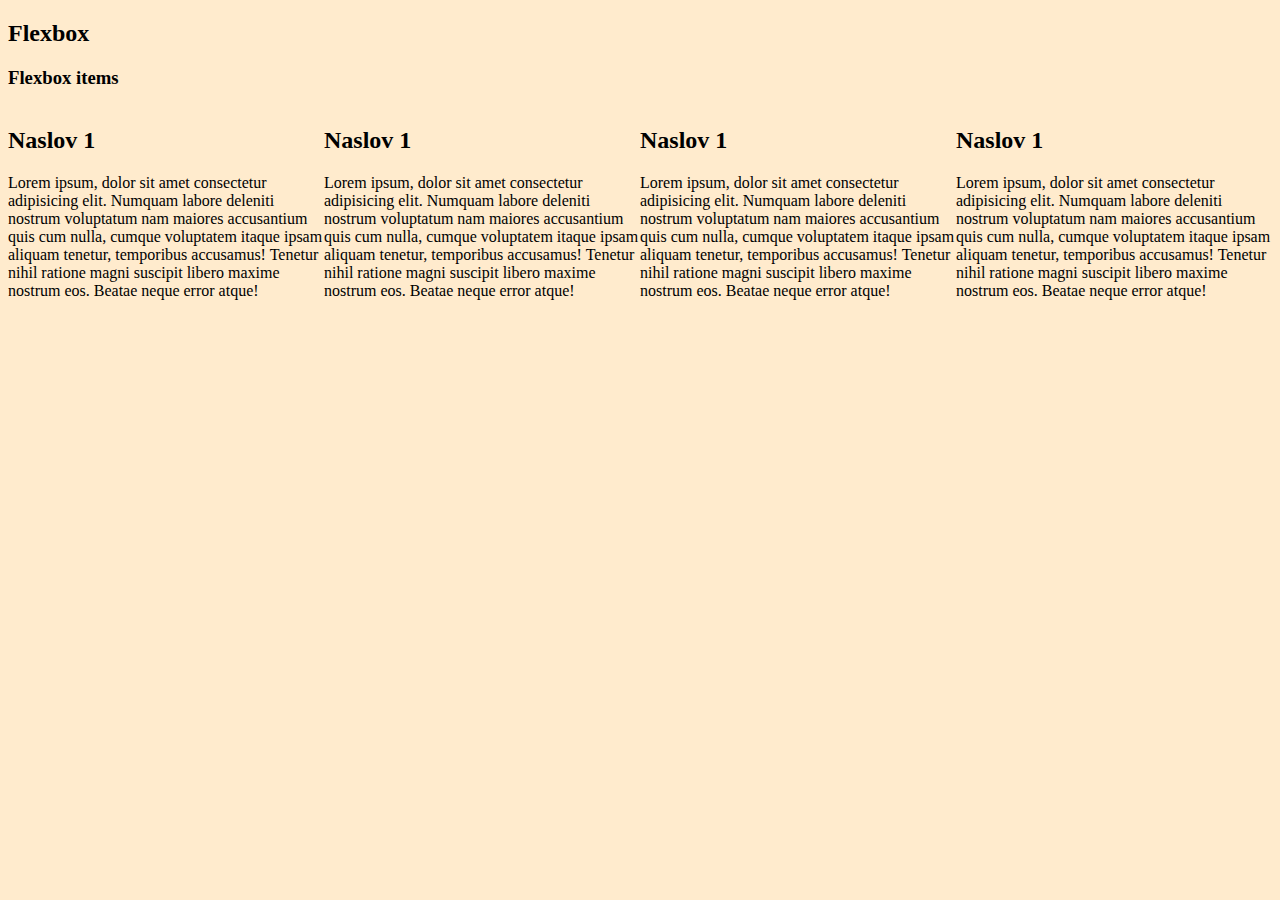
<file: 1_flex-container/index.html>
<!DOCTYPE html>
<html lang="en">
  <head>
    <meta charset="UTF-8" />
    <meta http-equiv="X-UA-Compatible" content="IE=edge" />
    <meta name="viewport" content="width=device-width, initial-scale=1.0" />
    <link rel="stylesheet" href="./css/main.css" />
    <title>Flex-container</title>
  </head>
  <body>
    <main>
      <h2>Flexbox</h2>
      <section>
        <h3>Flexbox items</h3>
        <div class="flex-container">
          <article>
            <h2>Naslov 1</h2>
            <p>
              Lorem ipsum, dolor sit amet consectetur adipisicing elit. Numquam
              labore deleniti nostrum voluptatum nam maiores accusantium quis
              cum nulla, cumque voluptatem itaque ipsam aliquam tenetur,
              temporibus accusamus! Tenetur nihil ratione magni suscipit libero
              maxime nostrum eos. Beatae neque error atque!
            </p>
          </article>
          <article>
            <h2>Naslov 1</h2>
            <p>
              Lorem ipsum, dolor sit amet consectetur adipisicing elit. Numquam
              labore deleniti nostrum voluptatum nam maiores accusantium quis
              cum nulla, cumque voluptatem itaque ipsam aliquam tenetur,
              temporibus accusamus! Tenetur nihil ratione magni suscipit libero
              maxime nostrum eos. Beatae neque error atque!
            </p>
          </article>
          <article>
            <h2>Naslov 1</h2>
            <p>
              Lorem ipsum, dolor sit amet consectetur adipisicing elit. Numquam
              labore deleniti nostrum voluptatum nam maiores accusantium quis
              cum nulla, cumque voluptatem itaque ipsam aliquam tenetur,
              temporibus accusamus! Tenetur nihil ratione magni suscipit libero
              maxime nostrum eos. Beatae neque error atque!
            </p>
          </article>
          <article>
            <h2>Naslov 1</h2>
            <p>
              Lorem ipsum, dolor sit amet consectetur adipisicing elit. Numquam
              labore deleniti nostrum voluptatum nam maiores accusantium quis
              cum nulla, cumque voluptatem itaque ipsam aliquam tenetur,
              temporibus accusamus! Tenetur nihil ratione magni suscipit libero
              maxime nostrum eos. Beatae neque error atque!
            </p>
          </article>
        </div>
      </section>
    </main>
  </body>
</html>
</file>
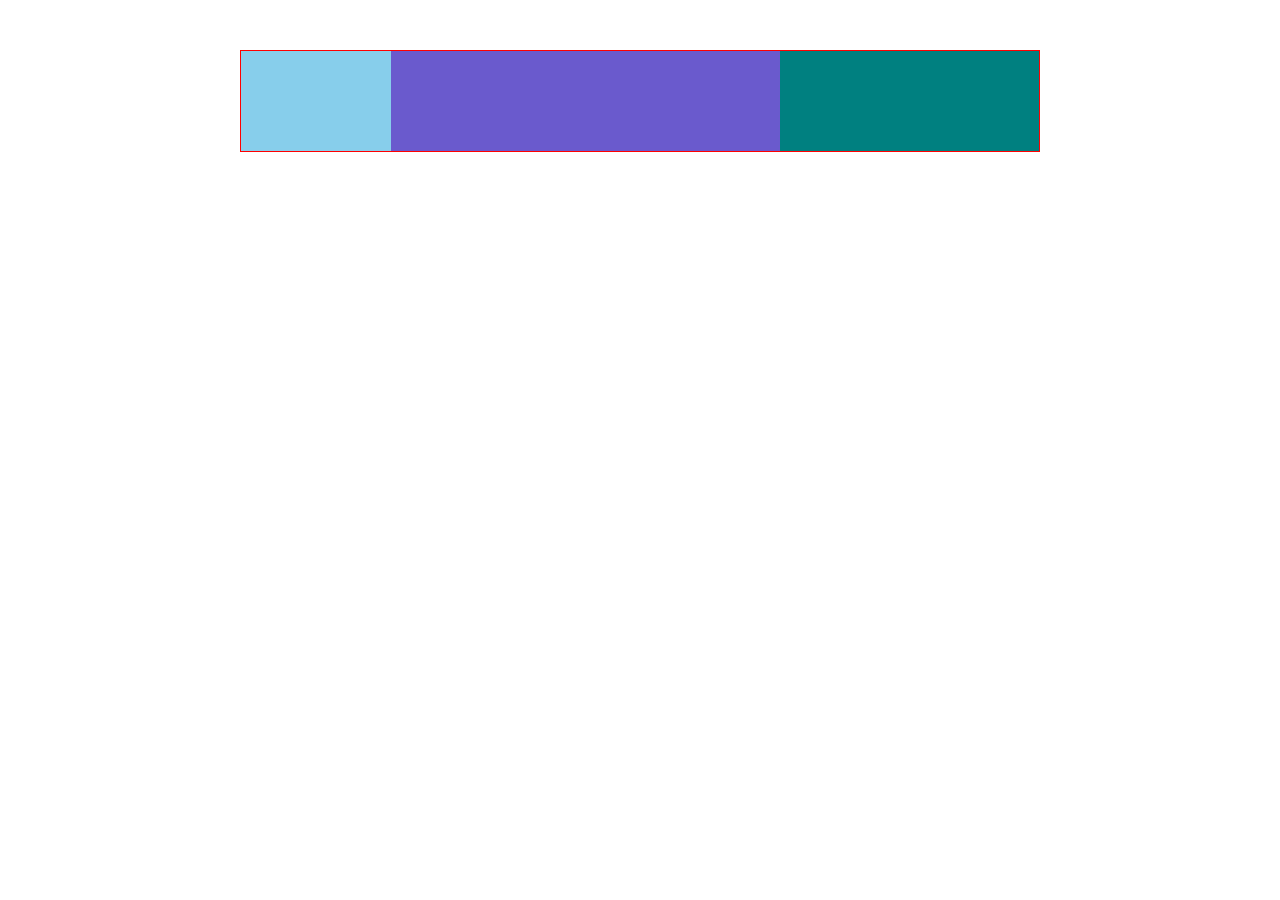
<file: 2_flex-grow/index.html>
<!DOCTYPE html>
<html lang="en">
  <head>
    <meta charset="UTF-8" />
    <meta http-equiv="X-UA-Compatible" content="IE=edge" />
    <meta name="viewport" content="width=device-width, initial-scale=1.0" />
    <link rel="stylesheet" href="./css/main.css" />
    <title>Flex-grow</title>
  </head>
  <body>
    <div class="flex-container">
      <div class="box box-1"></div>
      <div class="box box-2"></div>
      <div class="box box-3"></div>
    </div>
  </body>
</html>
</file>
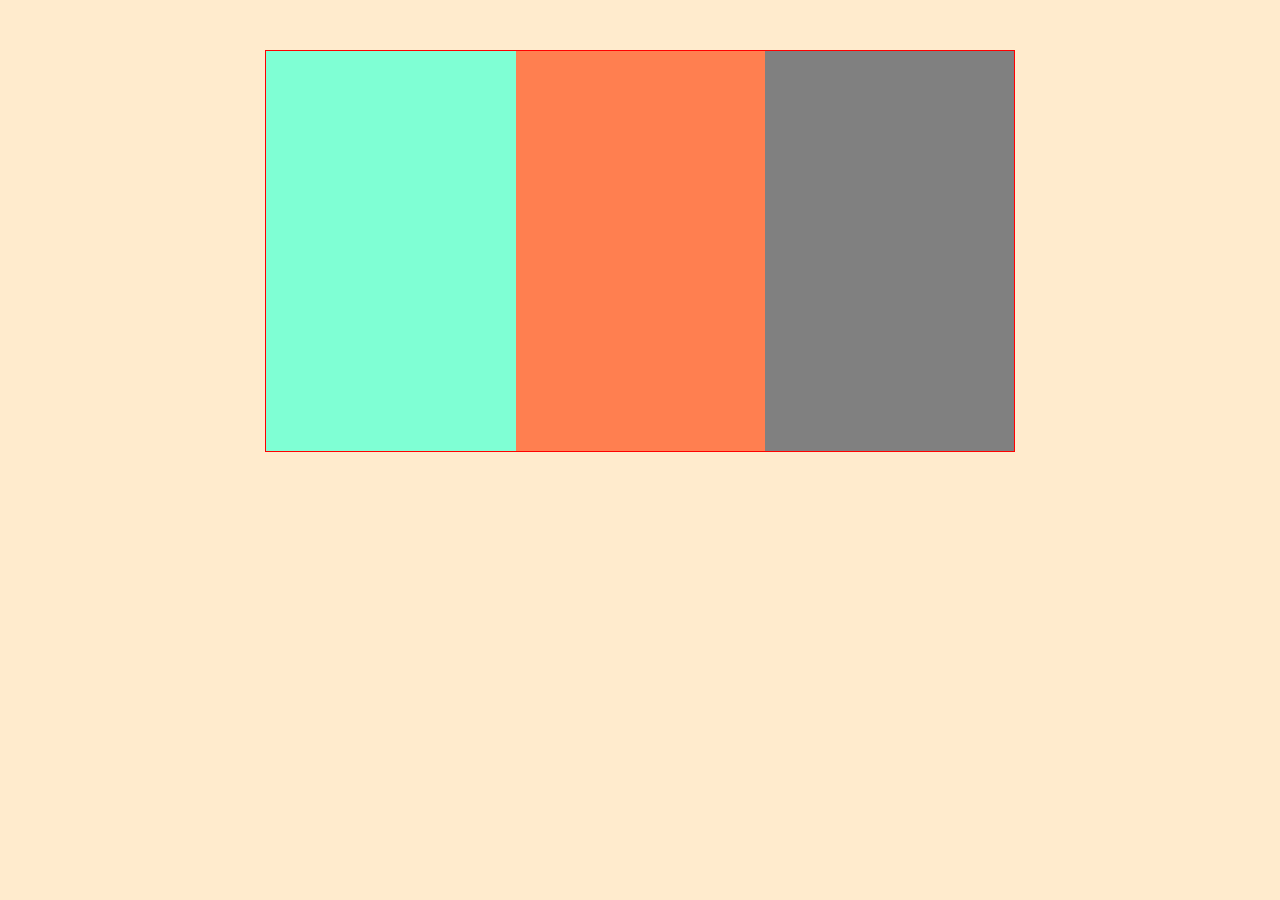
<file: 3_flex-shrink/index.html>
<!DOCTYPE html>
<html lang="en">
  <head>
    <meta charset="UTF-8" />
    <meta http-equiv="X-UA-Compatible" content="IE=edge" />
    <meta name="viewport" content="width=device-width, initial-scale=1.0" />
    <link rel="stylesheet" href="./css/main.css" />
    <title>Flex-shrink</title>
  </head>
  <body>
    <div class="flex-container">
      <div class="box box-1"></div>
      <div class="box box-2"></div>
      <div class="box box-3"></div>
    </div>
  </body>
</html>
</file>
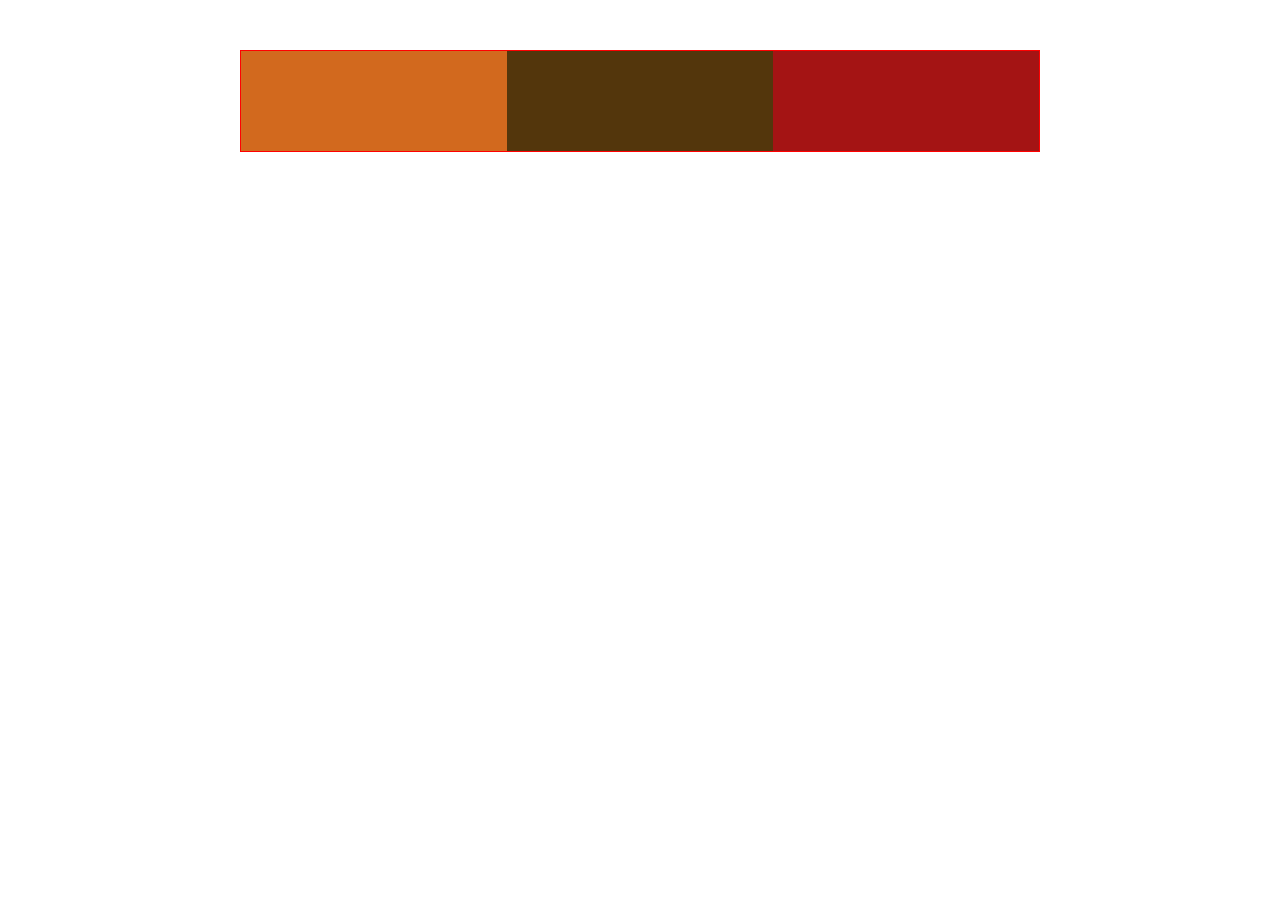
<file: 4_flex-wrap/index.html>
<!DOCTYPE html>
<html lang="en">
  <head>
    <meta charset="UTF-8" />
    <meta http-equiv="X-UA-Compatible" content="IE=edge" />
    <meta name="viewport" content="width=device-width, initial-scale=1.0" />
    <link rel="stylesheet" href="./css/main.css" />
    <title>Flex-wrap</title>
  </head>
  <body>
    <div class="flex-container">
      <div class="box box-1"></div>
      <div class="box box-2"></div>
      <div class="box box-3"></div>
    </div>
  </body>
</html>
</file>
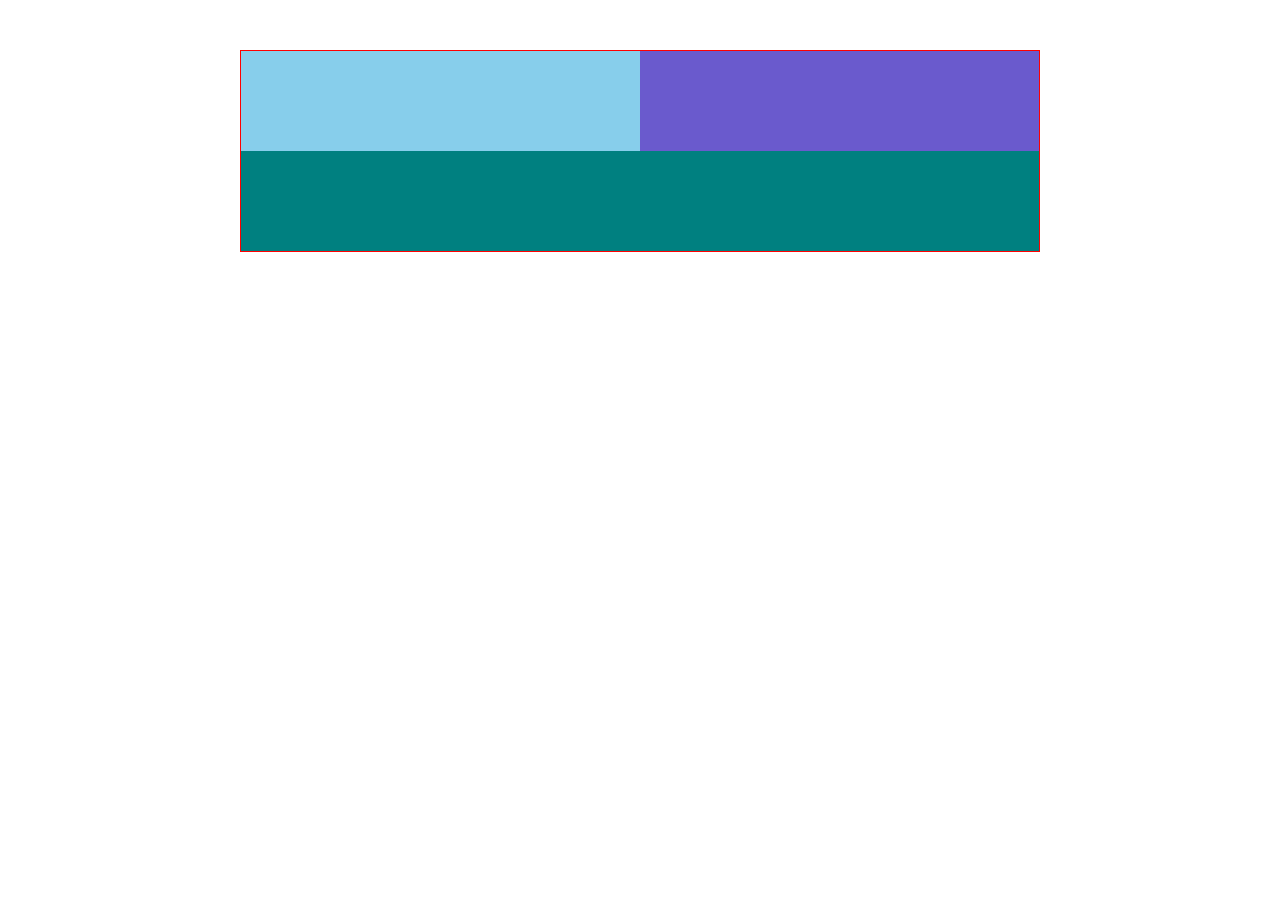
<file: 5_flex-basis/index.html>
<!DOCTYPE html>
<html lang="en">
  <head>
    <meta charset="UTF-8" />
    <meta http-equiv="X-UA-Compatible" content="IE=edge" />
    <meta name="viewport" content="width=device-width, initial-scale=1.0" />
    <link rel="stylesheet" href="./css/main.css" />
    <title>Flex-basis</title>
  </head>
  <body>
    <div class="flex-container">
      <div class="box box-1"></div>
      <div class="box box-2"></div>
      <div class="box box-3"></div>
    </div>
  </body>
</html>
</file>
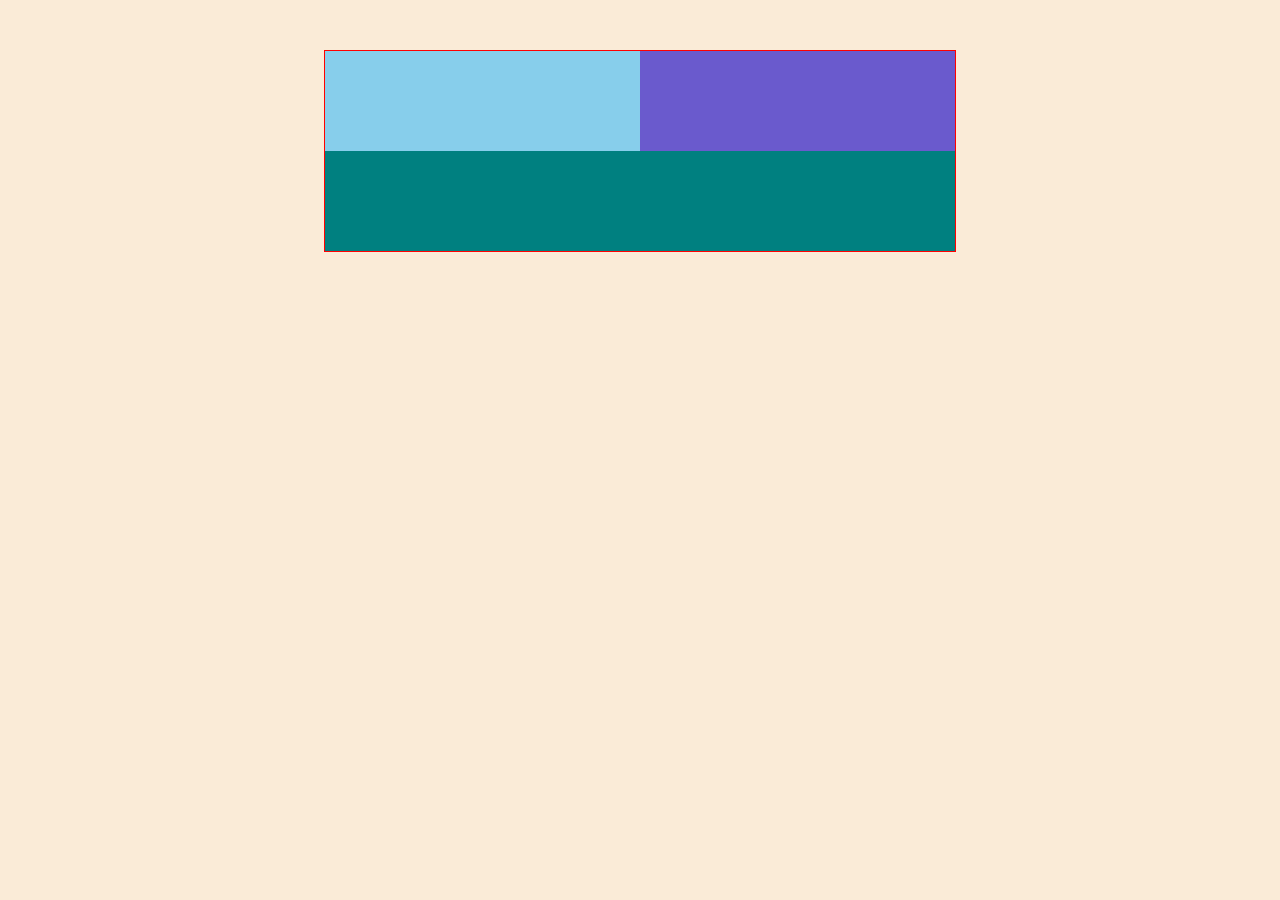
<file: 6_flex-shorthand/index.html>
<!DOCTYPE html>
<html lang="en">
  <head>
    <meta charset="UTF-8" />
    <meta http-equiv="X-UA-Compatible" content="IE=edge" />
    <meta name="viewport" content="width=device-width, initial-scale=1.0" />
    <link rel="stylesheet" href="./css/main.css" />
    <title>Flex-shorthand</title>
  </head>
  <body>
    <div class="flex-container">
      <div class="box box-1"></div>
      <div class="box box-2"></div>
      <div class="box box-3"></div>
    </div>
  </body>
</html>
</file>
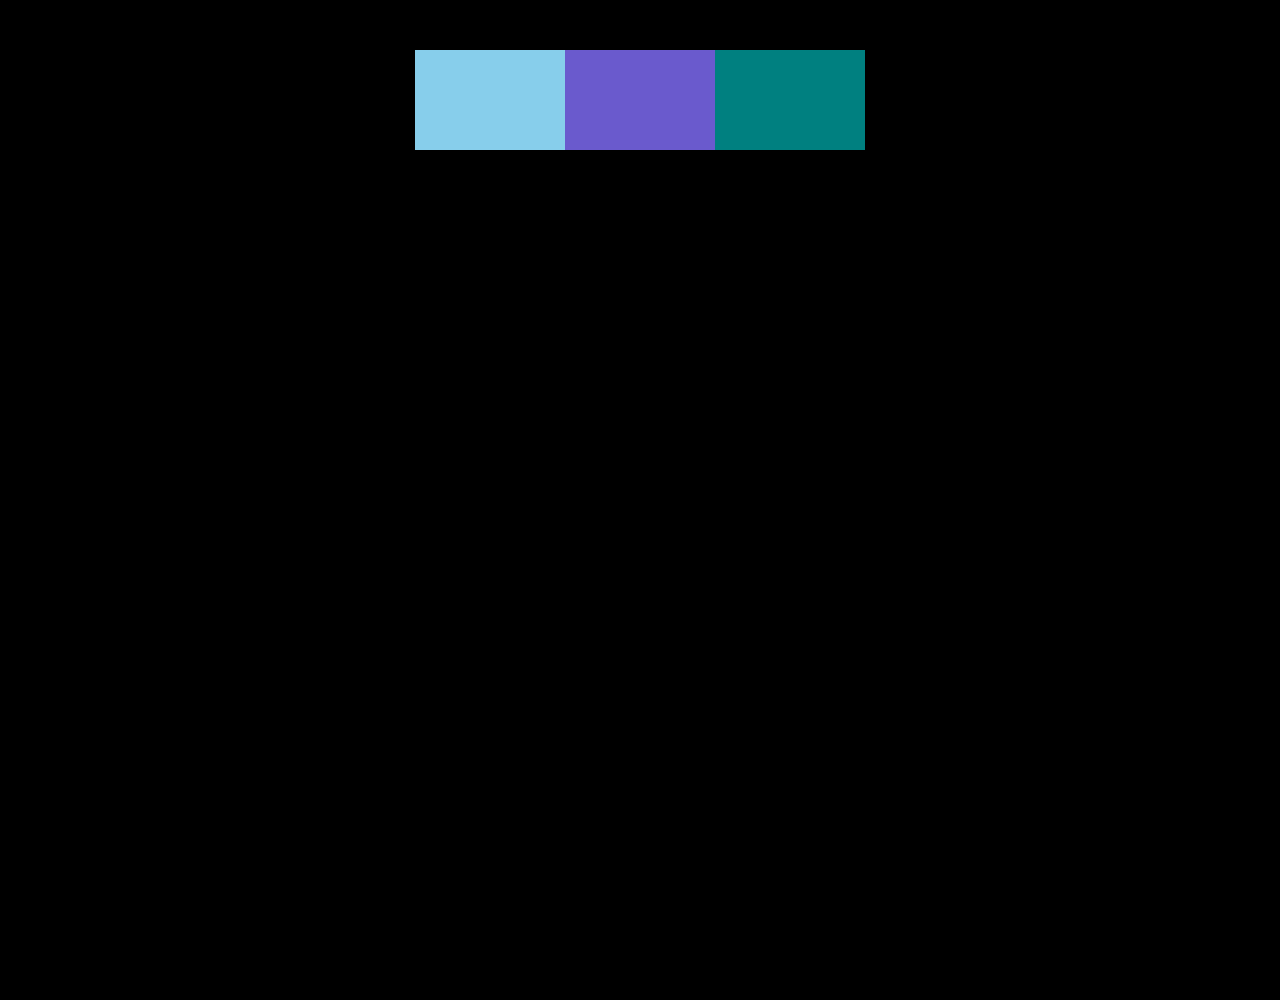
<file: 7_flex-direction/index.html>
<!DOCTYPE html>
<html lang="en">
  <head>
    <meta charset="UTF-8" />
    <meta http-equiv="X-UA-Compatible" content="IE=edge" />
    <meta name="viewport" content="width=device-width, initial-scale=1.0" />
    <link rel="stylesheet" href="./css/main.css" class="src" />
    <title>Heart pulsing</title>
  </head>
  <body>
    <div class="flex-container">
      <div class="box box-1"></div>
      <div class="box box-2"></div>
      <div class="box box-3"></div>
    </div>
  </body>
</html>
</file>
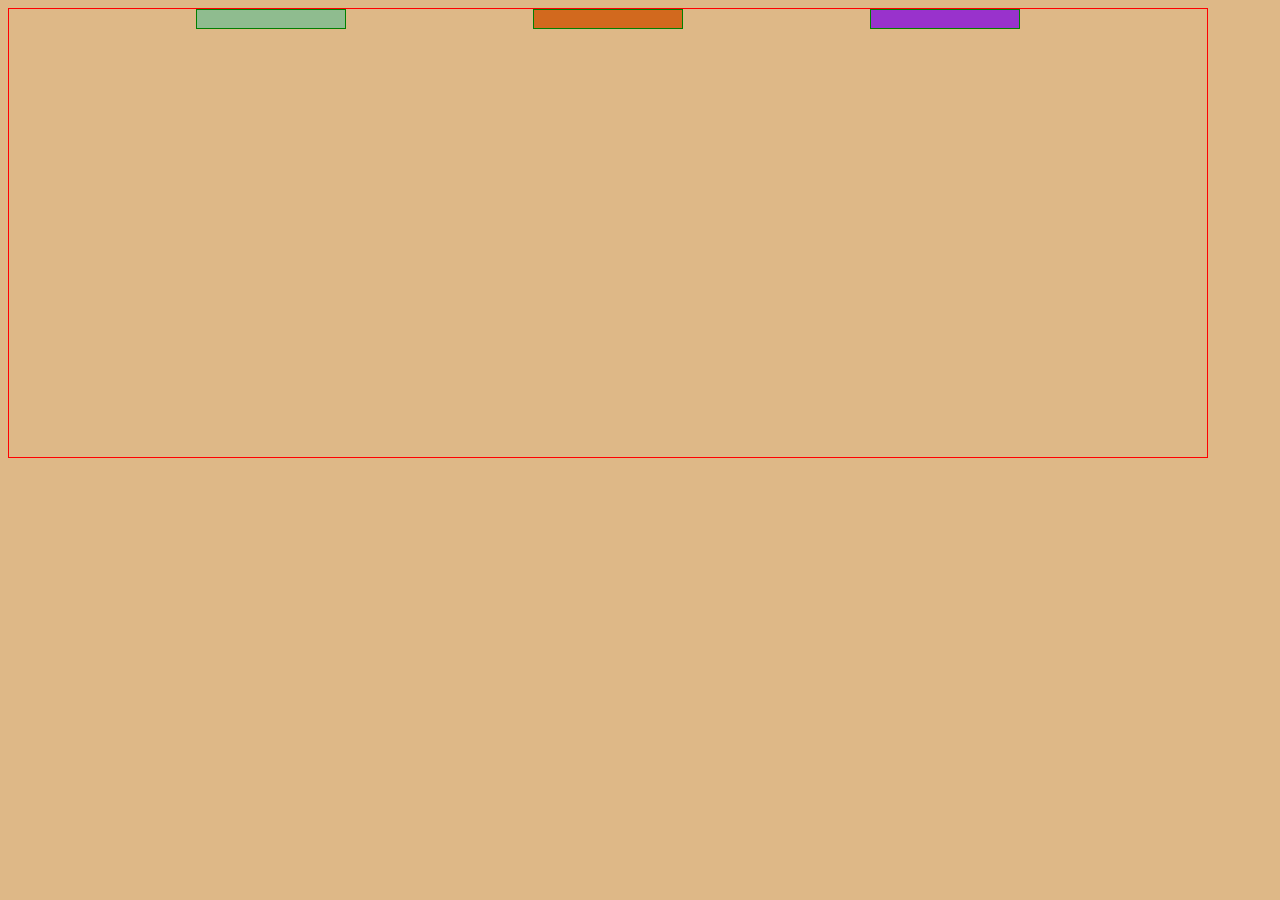
<file: 8_flex-justify-content/index.html>
<!DOCTYPE html>
<html lang="en">
  <head>
    <meta charset="UTF-8" />
    <meta http-equiv="X-UA-Compatible" content="IE=edge" />
    <meta name="viewport" content="width=device-width, initial-scale=1.0" />
    <link rel="stylesheet" href="main.css" />
    <title>Flex justify content</title>
  </head>
  <body>
    <div class="flex-container">
      <div class="box box-1"></div>
      <div class="box box-2"></div>
      <div class="box box-3"></div>
    </div>
  </body>
</html>
</file>
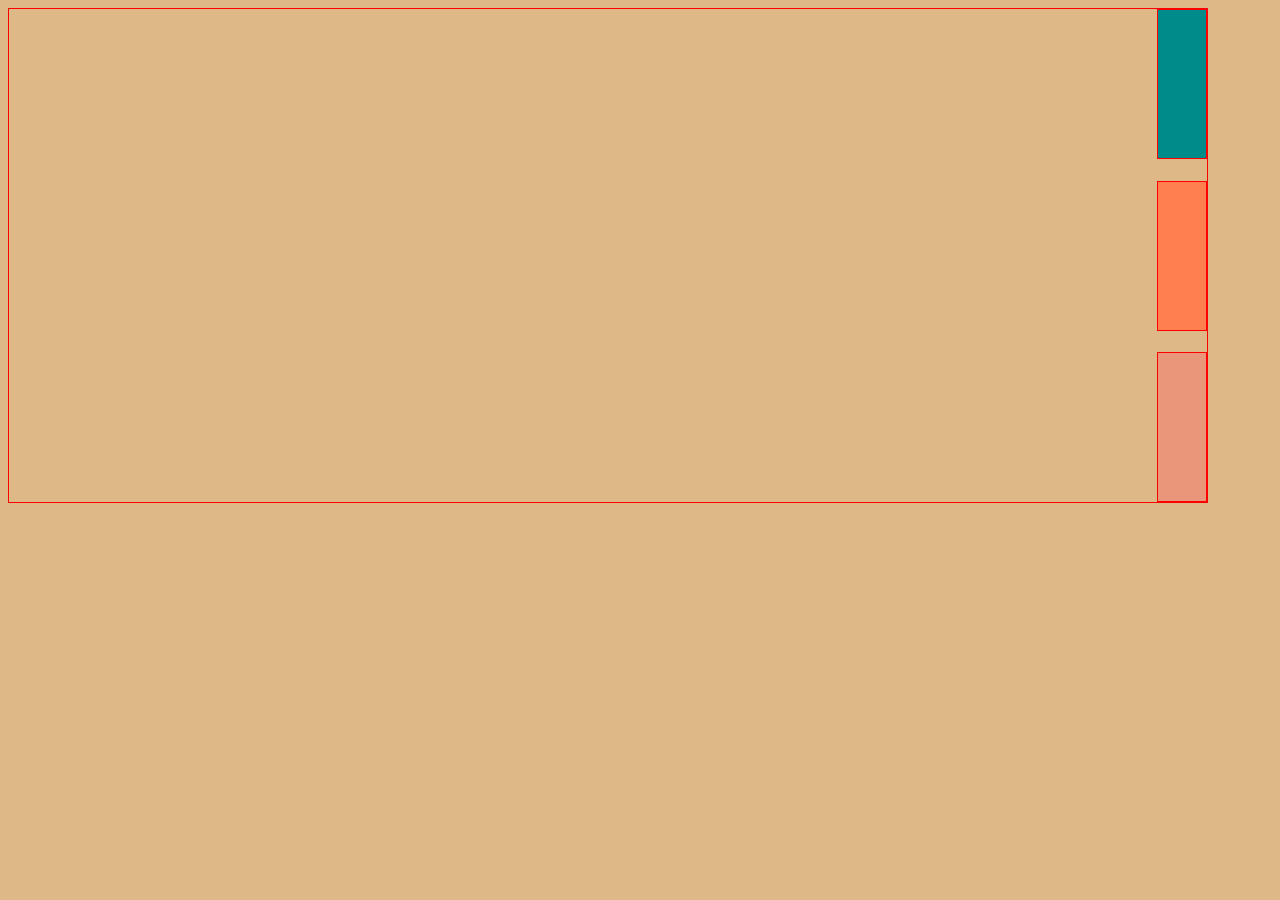
<file: 9_align-items/index.html>
<!DOCTYPE html>
<html lang="en">
  <head>
    <meta charset="UTF-8" />
    <meta http-equiv="X-UA-Compatible" content="IE=edge" />
    <meta name="viewport" content="width=device-width, initial-scale=1.0" />

    <link rel="stylesheet" href="main.css" />
    <title>Align-items</title>
  </head>
  <body>
    <div class="flex-container">
      <div class="box box-1"></div>
      <div class="box box-2"></div>
      <div class="box box-3"></div>
    </div>
  </body>
</html>
</file>
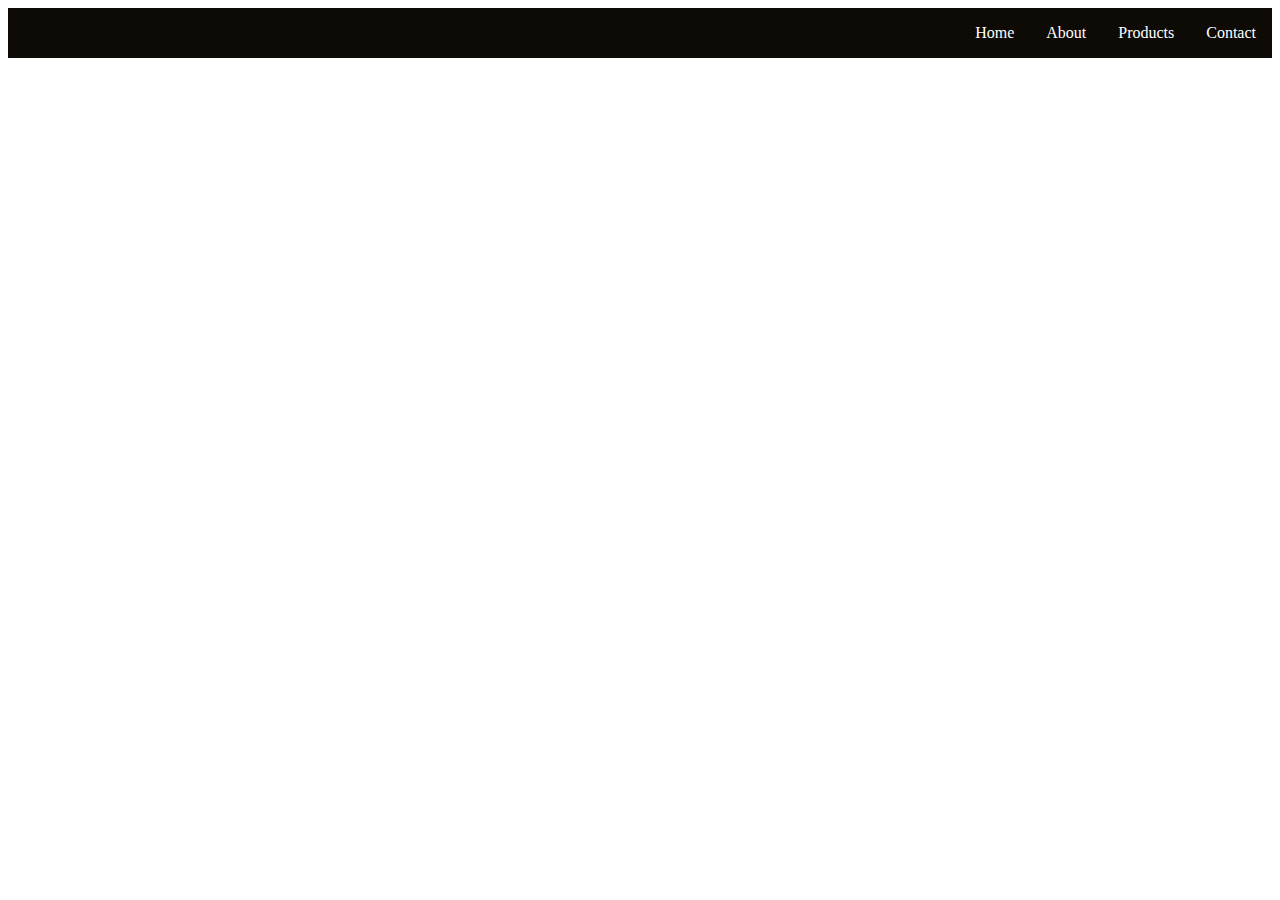
<file: flex-navigation/index.html>
<!DOCTYPE html>
<html lang="en">
  <head>
    <meta charset="UTF-8" />
    <meta http-equiv="X-UA-Compatible" content="IE=edge" />
    <meta name="viewport" content="width=device-width, initial-scale=1.0" />
    <link rel="stylesheet" href="main.css" />
    <title>Flex navigation</title>
  </head>
  <body>
    <div class="flex-container">
      <ul class="navigation">
        <li><a href="#">Home</a></li>
        <li><a href="#">About</a></li>
        <li><a href="#">Products</a></li>
        <li><a href="#">Contact</a></li>
      </ul>
    </div>
  </body>
</html>
</file>
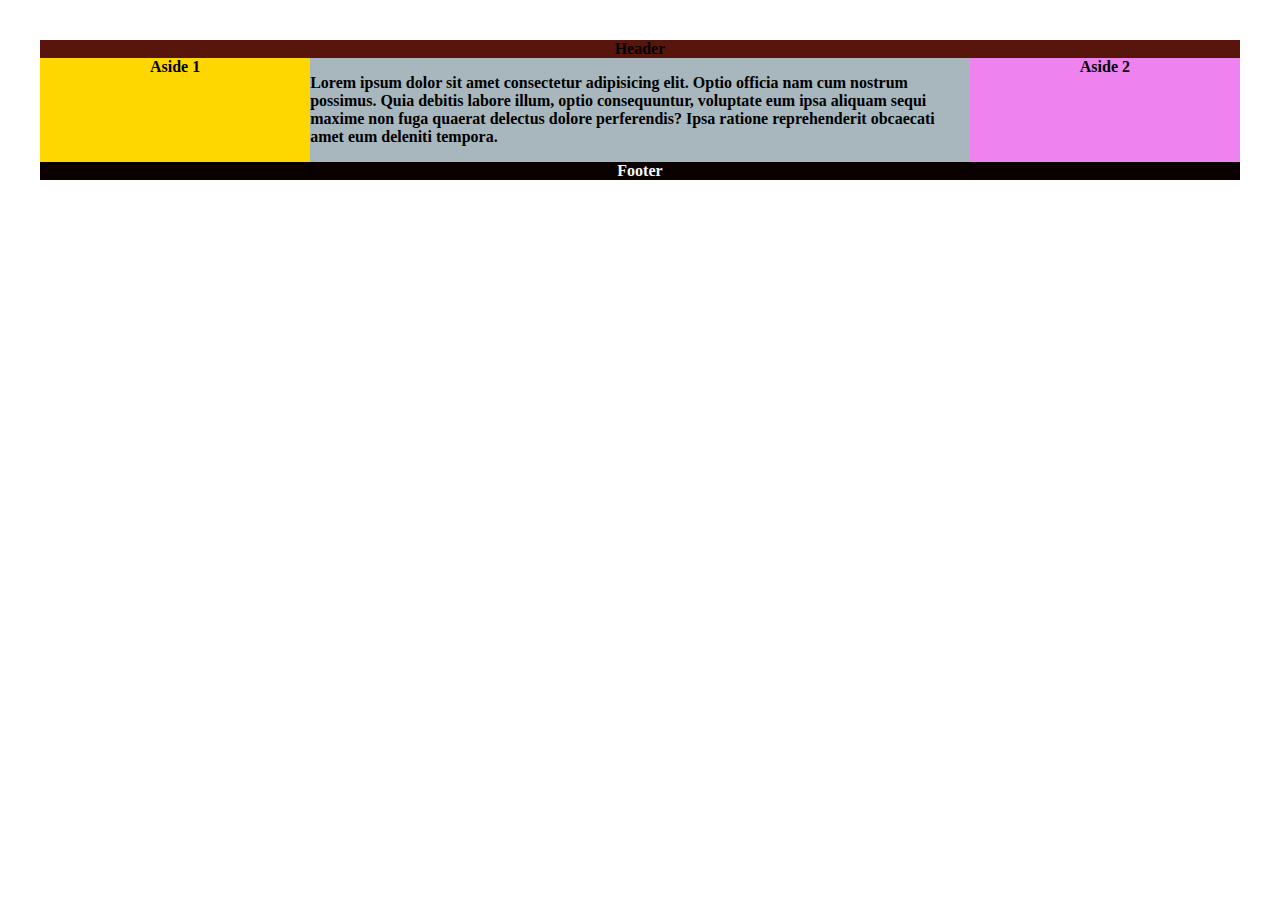
<file: flex-page-element-order/index.html>
<!DOCTYPE html>
<html lang="en">
  <head>
    <meta charset="UTF-8" />
    <meta http-equiv="X-UA-Compatible" content="IE=edge" />
    <meta name="viewport" content="width=device-width, initial-scale=1.0" />
    <link rel="stylesheet" href="main.css" />
    <title>Flex page element order</title>
  </head>
  <body>
    <div class="wrapper">
      <div class="header">Header</div>
      <article class="main">
        <p>
          Lorem ipsum dolor sit amet consectetur adipisicing elit. Optio officia
          nam cum nostrum possimus. Quia debitis labore illum, optio
          consequuntur, voluptate eum ipsa aliquam sequi maxime non fuga quaerat
          delectus dolore perferendis? Ipsa ratione reprehenderit obcaecati amet
          eum deleniti tempora.
        </p>
      </article>
      <aside class="aside aside-1">Aside 1</aside>
      <aside class="aside aside-2">Aside 2</aside>
      <footer class="footer">Footer</footer>
    </div>
  </body>
</html>
</file>
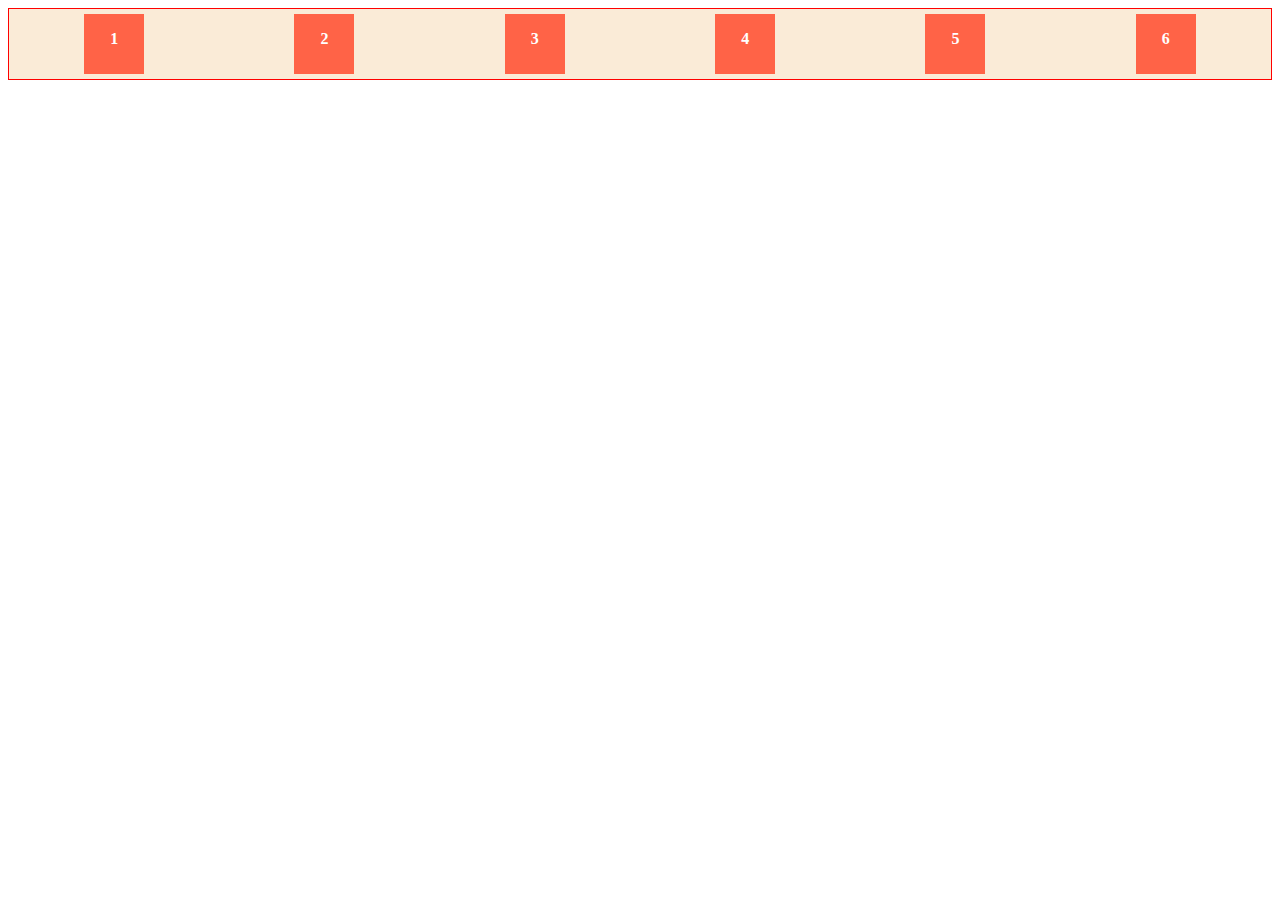
<file: flex-row-wrap/index.html>
<!DOCTYPE html>
<html lang="en">
  <head>
    <meta charset="UTF-8" />
    <meta http-equiv="X-UA-Compatible" content="IE=edge" />
    <meta name="viewport" content="width=device-width, initial-scale=1.0" />
    <link rel="stylesheet" href="main.css" />
    <title>Flex-row-wrap</title>
  </head>
  <body>
    <div class="flex-container">
      <div class="flex-item">1</div>
      <div class="flex-item">2</div>
      <div class="flex-item">3</div>
      <div class="flex-item">4</div>
      <div class="flex-item">5</div>
      <div class="flex-item">6</div>
    </div>
  </body>
</html>
</file>
<file: 1_flex-container/css/main.css>
* {
  box-sizing: border-box;
}
body {
  background-color: blanchedalmond;
}
/*flex => direct child of parents*/
/* 
section {
  display: flex;
} */

.flex-container {
  display: flex;
}
</file>
<file: 2_flex-grow/css/main.css>
* {
  box-sizing: border-box;
}

body {
  background-color: #fff;
}

.flex-container {
  width: 800px;
  /*height: 50vh;*/
  border: 1px solid red;
  margin: 50px auto;
  display: flex;
}

.box {
  min-width: 150px;
  height: 100px;
  /*flex-grow: 1; /*every box same space */
}

.box-1 {
  background-color: skyblue;
  flex-grow: 1;
}

.box-2 {
  background-color: slateblue;
  flex-grow: 3;
}
.box-3 {
  background-color: teal;
  flex-grow: 2;
}
</file>
<file: 3_flex-shrink/css/main.css>
* {
  box-sizing: border-box;
}

body {
  background-color: blanchedalmond;
}

.flex-container {
  max-width: 750px;
  border: 1px solid red;
  margin: 50px auto;
  display: flex;
}

.box {
  width: 250px;
  height: 400px;
}
.box-1 {
  background-color: aquamarine;
  flex-shrink: 1;
}
.box-2 {
  background-color: coral;
  flex-shrink: 3;
}

.box-3 {
  background-color: grey;
  flex-shrink: 8;
}
</file>
<file: 4_flex-wrap/css/main.css>
* {
  box-sizing: border-box;
}

body {
  background-color: #fff;
}

.flex-container {
  width: 800px;
  /* height: 300px; */
  border: 1px solid red;
  margin: 50px auto;
  display: flex;
  flex-wrap: wrap-reverse;
}

.box {
  width: 250px;
  height: 100px;
  flex-grow: 1;
}

.box-1 {
  background-color: chocolate;
}
.box-2 {
  background-color: rgb(83, 54, 12);
}
.box-3 {
  background-color: rgb(164, 20, 20);
}
</file>
<file: 5_flex-basis/css/main.css>
* {
  box-sizing: border-box;
}

body {
  background-color: #fff;
}

.flex-container {
  max-width: 800px;
  border: 1px solid red;
  margin: 50px auto;
  display: flex;
  flex-wrap: wrap;
}

.box {
  /* min-width: 350; flex-basis is better than min-width */
  flex-basis: 350px;
  height: 100px;
  flex-grow: 1;
}

.box-1 {
  background-color: skyblue;
  /* flex-basis: 100px; */
}
.box-2 {
  background-color: slateblue;
  /* flex-basis: 100px; */
}
.box-3 {
  background-color: teal;
  /* flex-basis: 100px; */
}
</file>
<file: 6_flex-shorthand/css/main.css>
* {
  box-sizing: border-box;
}

body {
  background-color: antiquewhite;
}

.flex-container {
  width: 50%;
  border: 1px solid red;
  margin: 50px auto;
  display: flex;
  flex-wrap: wrap;
}

.box {
  height: 100px;
  /* flex: 1; */
  /* flex: 1 1 0; => grow, shrink, basis*/

  flex: 1 1 250px;
}

.box-1 {
  background-color: skyblue;
}

.box-2 {
  background-color: slateblue;
}

.box-3 {
  background-color: teal;
}
</file>
<file: 7_flex-direction/css/main.css>
* {
  box-sizing: border-box;
}

body {
  background-color: black;
}

.flex-container {
  max-width: 1200px;
  height: 100vh;
  /* border: 1px solid red; */
  margin: 50px auto;
  display: flex;
  justify-content: center;
  text-align: center;

  /* flex-direction: row-reverse; */
  /* flex-direction: column; */
  /* flex-direction: column-reverse; */
  /* flex-flow: row-reverse nowrap;  e.g. for shorthand for flex-direction */
}

.box {
  height: 100px;
  flex: 0 0 150px; /*flex-grow, fllex-shrink, flex-basis*/
}

.box-1 {
  background-color: skyblue;
}

.box-2 {
  background-color: slateblue;
}

.box-3 {
  background-color: teal;
}
</file>
<file: 8_flex-justify-content/main.css>
* {
  box-sizing: border-box;
}

body {
  background-color: burlywood;
}

.flex-container {
  max-width: 1200px;
  border: 1px solid red;
  height: 50vh;
  display: flex;
  flex-wrap: wrap;
  flex-direction: row;
  /* flex-direction: column; //different view, we need set also e.g. height: 400px*/
  /* justify-content: flex-start; */
  /* justify-content: center; */
  /* justify-content: flex-end; */
  /* justify-content: space-around; */
  /* justify-content: space-between; */
  justify-content: space-evenly;
}

.box {
  height: 20px;
  flex: 0 0 150px;
  border: 1px solid green;
}

.box-1 {
  background-color: darkseagreen;
}

.box-2 {
  background-color: chocolate;
}

.box-3 {
  background-color: darkorchid;
}
</file>
<file: 9_align-items/main.css>
* {
  box-sizing: border-box;
}

body {
  background-color: burlywood;
}

.flex-container {
  max-width: 1200px;
  border: 1px solid red;
  height: 55vh;
  display: flex;
  flex-wrap: wrap;
  /* flex-direction: row; */
  flex-direction: column; /* osa se menja i treba promeniti u .box height on width*/
  /* justify-content: flex-start; */
  /* justify-content: flex-end; */
  justify-content: space-between; /*main osa*/
  /* align-items: flex-start; */ /*poprečna osa*/
  /* align-items: center; */
  align-items: flex-end;
}
/*Note:
postoji i reverse za colimn i za row;
opcijakada prikazemo width i height potrebno je da odaberemo i align-items i justify-content*/
.box {
  width: 50px; /*width kada je flex-direction column*/
  /* height: 20px; */ /*height kada je flex-direction row*/
  flex: 0 0 150px;
  border: 1px solid red;
}

.box-1 {
  background-color: darkcyan;
}

.box-2 {
  background-color: coral;
}

.box-3 {
  background-color: darksalmon;
}
</file>
<file: flex-navigation/main.css>
.navigation {
  display: flex;
  flex-flow: row wrap;
  justify-content: flex-end;

  list-style: none;
  margin: 0;
  background: rgb(14, 11, 7);
}

.navigation a {
  text-decoration: none;
  display: block;
  padding: 1em;
  color: white;
}

.navigation a:hover {
  background: #bcc4cc;
}

@media all and (max-width: 600px) {
  .navigation {
    justify-content: space-around;
  }
}
@media all and (max-width: 300px) {
  .navigation {
    flex-flow: column wrap;
    padding: 0;
  }
  .navigation a {
    text-align: center;
    padding: 10px;
    border-top: 2px solid rgba(226, 17, 17, 0.3);
    border-bottom: 2px solid rgba(202, 18, 18, 0.1);
  }
  .navigation li:last-of-type a {
    border-bottom: none;
  }
}
</file>
<file: flex-page-element-order/main.css>
body {
  padding: 2em;
}
.wrapper {
  display: flex;
  flex-flow: row wrap;
  font-weight: bold;
  text-align: center;
}

/*We tell all items to be 100% width, via flex-basis */
.wrapper > * {
  flex: 1 100%;
}

.header {
  background: rgb(88, 21, 11);
}

.footer {
  background: rgb(10, 0, 0);
  color: aliceblue;
}
.main {
  background: rgb(168, 183, 189);
  text-align: left;
}
.aside-1 {
  background: gold;
}
.aside-2 {
  background: violet;
}

@media all and (min-width: 800px) {
  .main {
    flex: 3 0px;
  }
  .aside-1 {
    order: 1;
  }
  .main {
    order: 2;
  }
  .aside-2 {
    order: 2;
  }
  .footer {
    order: 4;
  }
}

@media all and (min-width: 600px) {
  .aside {
    flex: 1 auto;
  }
}
</file>
<file: flex-row-wrap/main.css>
.flex-container {
  display: flex;
  flex-flow: row wrap; /*combination flex-direction: row and flex-wrap: wrap;*/
  justify-content: space-around;
  background: antiquewhite;
  border: 1px solid red;
  padding: 0;
  margin: 0;
  list-style: none;
}

.flex-item {
  background: tomato;
  padding: 5px;
  width: 50px;
  height: 50px;
  margin: 5px;
  line-height: 40px;
  color: white;
  font-weight: bold;
  font-size: 1em;
  text-align: center;
}
</file>
